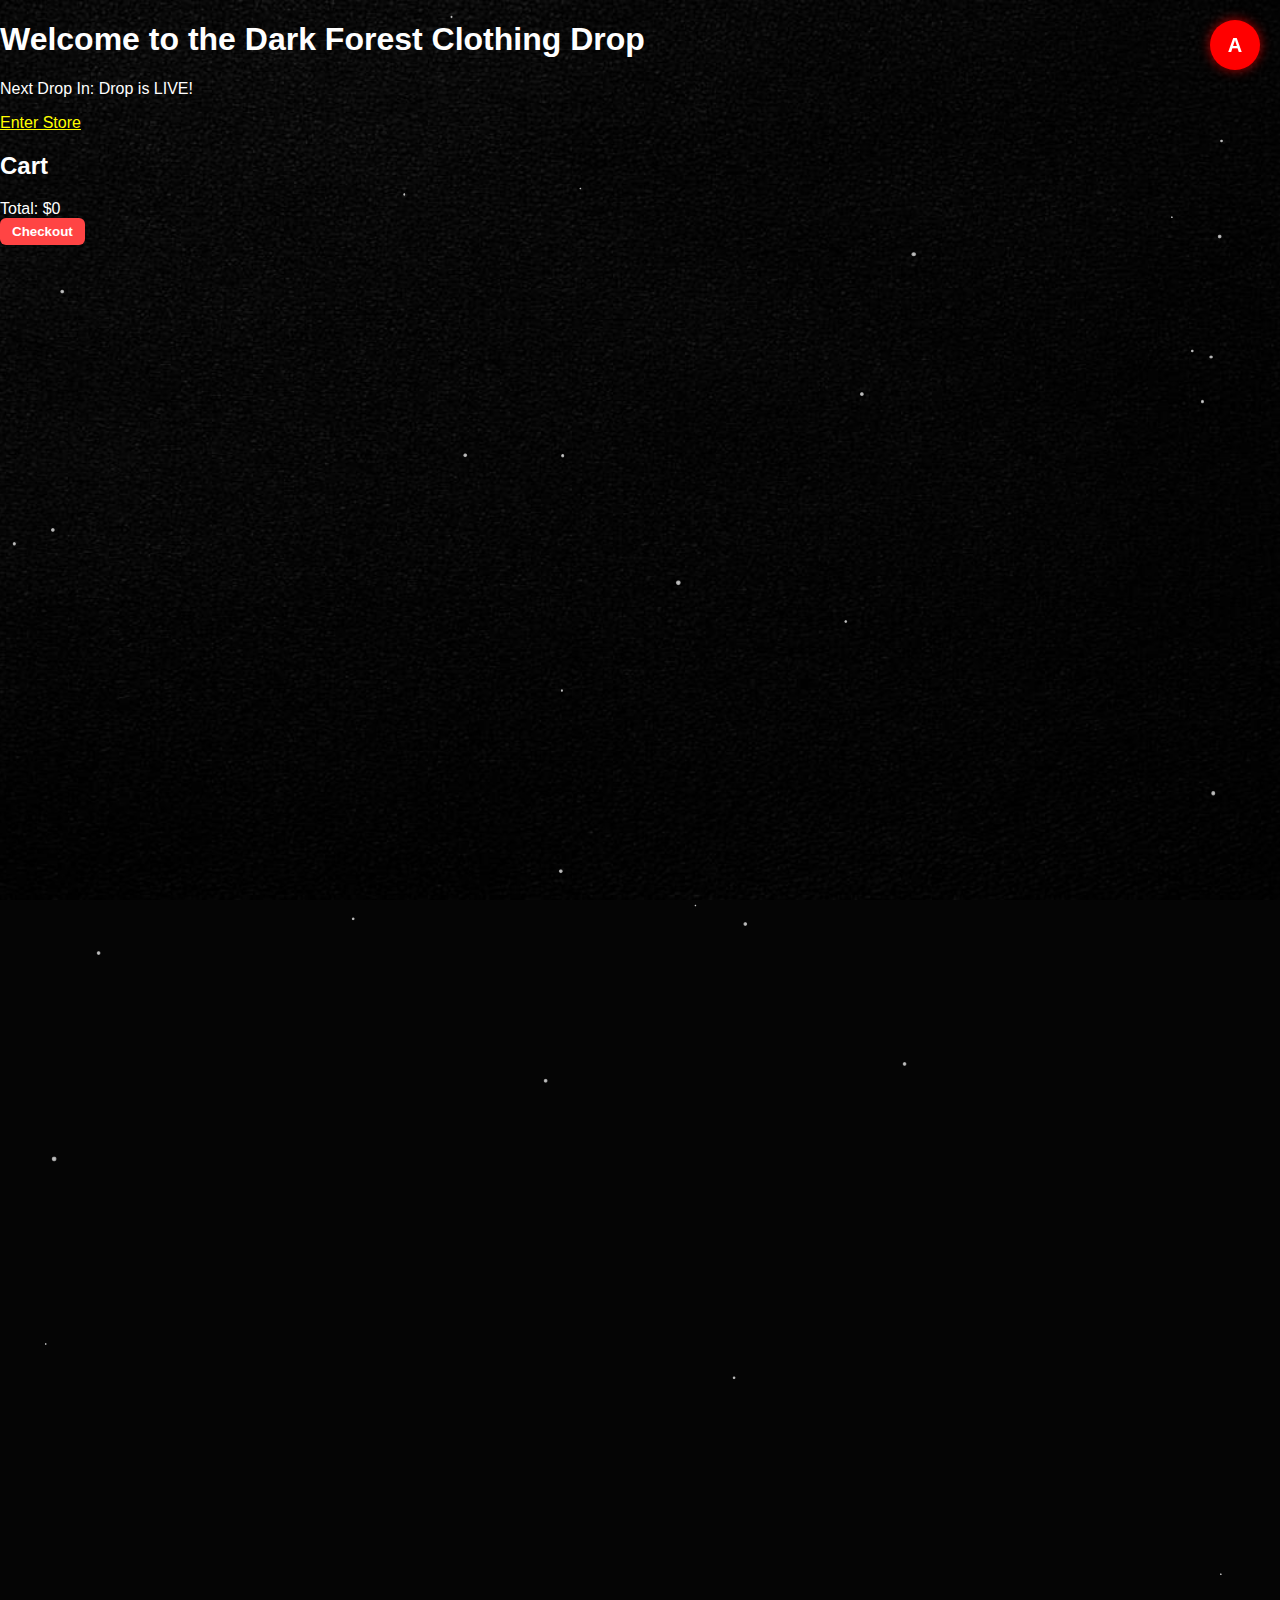
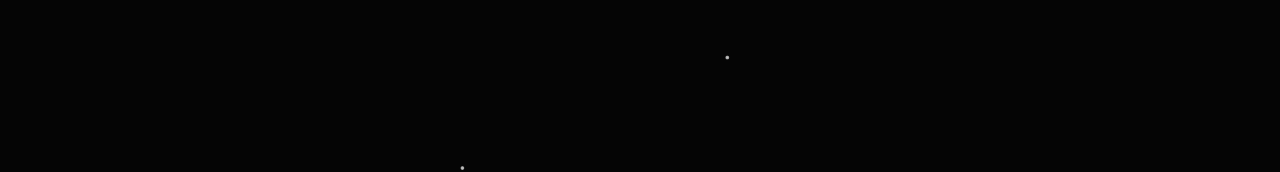
<file: index.html>
<!DOCTYPE html>
<html lang="en">
<head>
<meta charset="UTF-8">
<title>Home - Dark Forest Store</title>
<link rel="stylesheet" href="css/style.css">
</head>
<body>
<h1>Welcome to the Dark Forest Clothing Drop</h1>
<p>Next Drop In: <span id="countdown">Loading...</span></p>
<a href="store.html" style="color: yellow;">Enter Store</a>

<div id="adminBubble">A</div>

<!-- Mini Cart Drawer -->
<div id="cartOverlay"></div>

<div id="miniCart">
  <h2>Cart</h2>
  <div id="cartItems"></div>

  <div class="cart-footer">
    <div id="cartTotal">Total: $0</div>
    <button onclick="goToCheckout()">Checkout</button>
  </div>
</div>
  
<script src="js/main.js"></script>
</body>
</html>
</file>
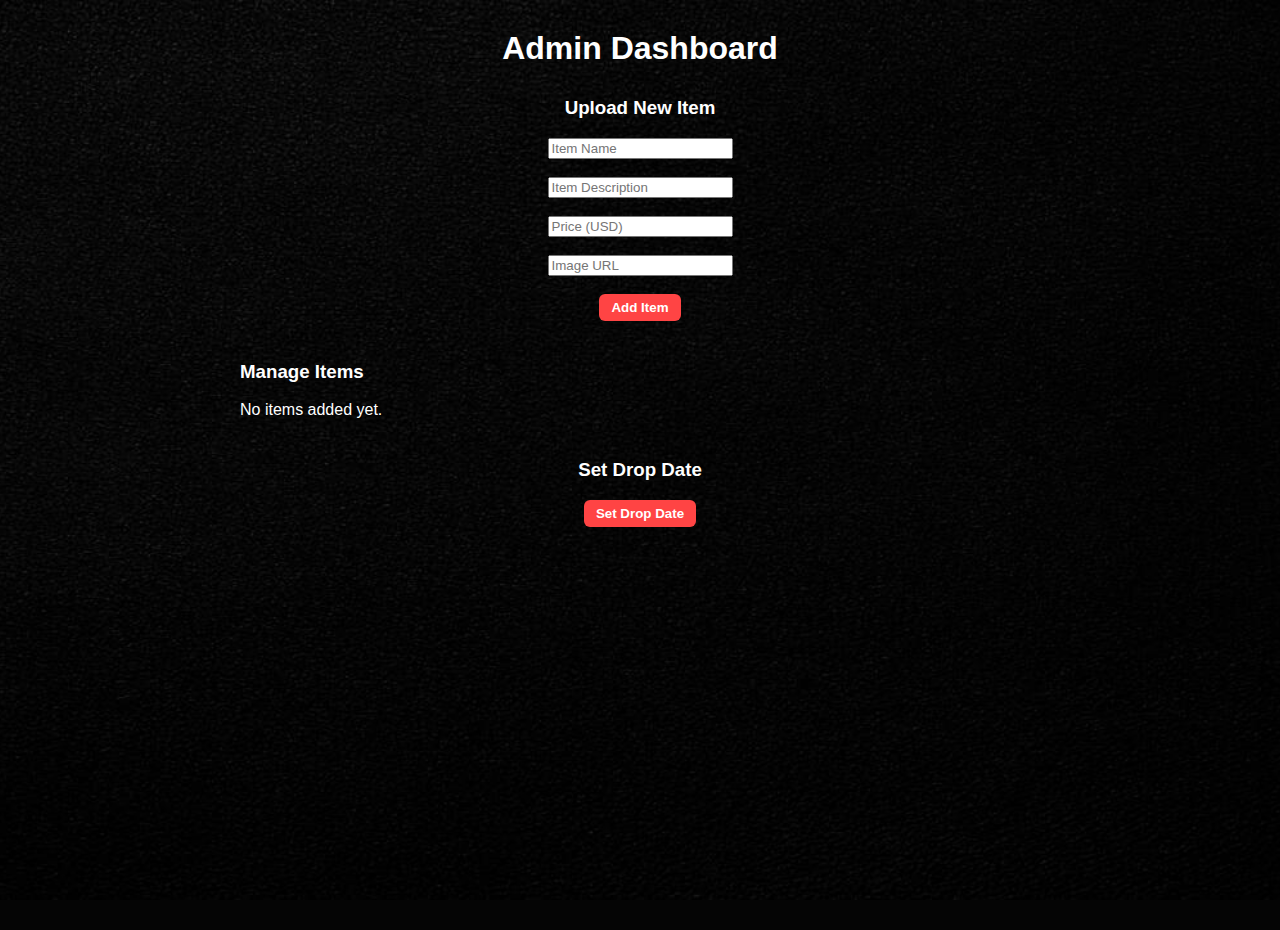
<file: admin.html>
<!DOCTYPE html>
<html lang="en">
<head>
  <meta charset="UTF-8">
  <title>Admin Dashboard – Dark Forest</title>
  <meta name="viewport" content="width=device-width, initial-scale=1.0">

  <!-- Main Styles -->
  <link rel="stylesheet" href="css/style.css">
</head>
<body>

  <h1 style="text-align:center; margin-top:30px;">
    Admin Dashboard
  </h1>

  <!-- ================================
       ADD NEW ITEM
  ================================= -->
  <section style="max-width:600px; margin:30px auto; text-align:center;">
    <h3>Upload New Item</h3>

    <input type="text" id="name" placeholder="Item Name" />
    <br><br>

    <input type="text" id="description" placeholder="Item Description" />
    <br><br>

    <input type="number" id="price" placeholder="Price (USD)" step="0.01" />
    <br><br>

    <input type="text" id="image" placeholder="Image URL" />
    <br><br>

    <button onclick="addItem()">Add Item</button>
  </section>

  <!-- ================================
       MANAGE ITEMS
  ================================= -->
  <section style="max-width:800px; margin:40px auto;">
    <h3>Manage Items</h3>
    <div id="itemsList"></div>
  </section>

  <!-- ================================
       DROP DATE
  ================================= -->
  <section style="text-align:center; margin:40px 0;">
    <h3>Set Drop Date</h3>
    <button onclick="setDropDate()">Set Drop Date</button>
  </section>

  <!-- Admin Logic -->
  <script src="js/admin.js"></script>

</body>
</html>
</file>
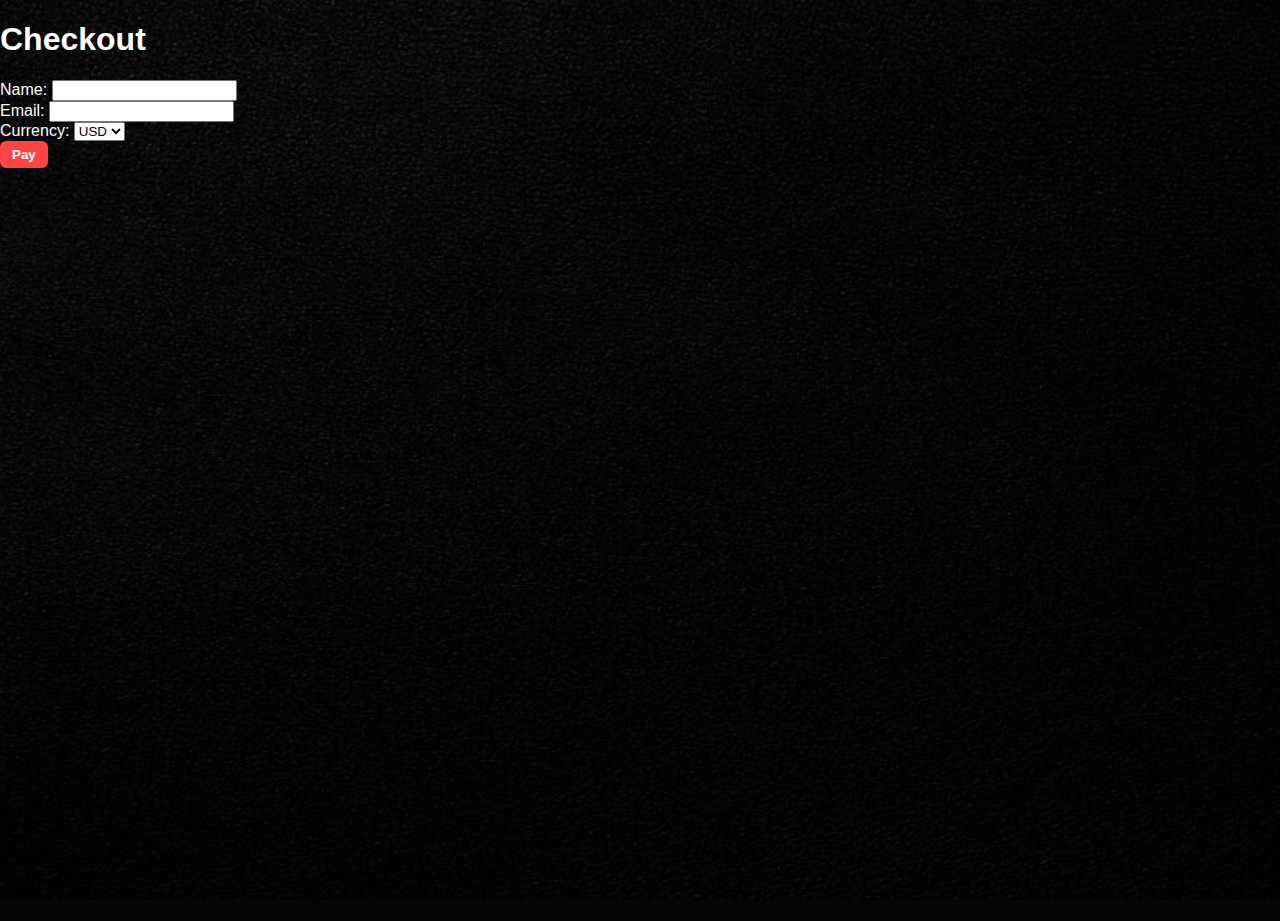
<file: checkout.html>
<!DOCTYPE html>
<html lang="en">
<head>
<meta charset="UTF-8">
<title>Checkout</title>
<link rel="stylesheet" href="css/style.css">
</head>
<body>
<h1>Checkout</h1>
<form onsubmit="alert('Thank you!'); return false;">
  Name: <input type="text" required><br>
  Email: <input type="email" required><br>
  Currency:
  <select>
    <option value="USD">USD</option>
    <option value="EUR">EUR</option>
    <option value="JPY">JPY</option>
    <option value="INR">INR</option>
    <option value="GBP">GBP</option>
    <option value="DIN">DIN</option>
  </select><br>
  <button type="submit">Pay</button>
</form>
</body>
</html>
</file>
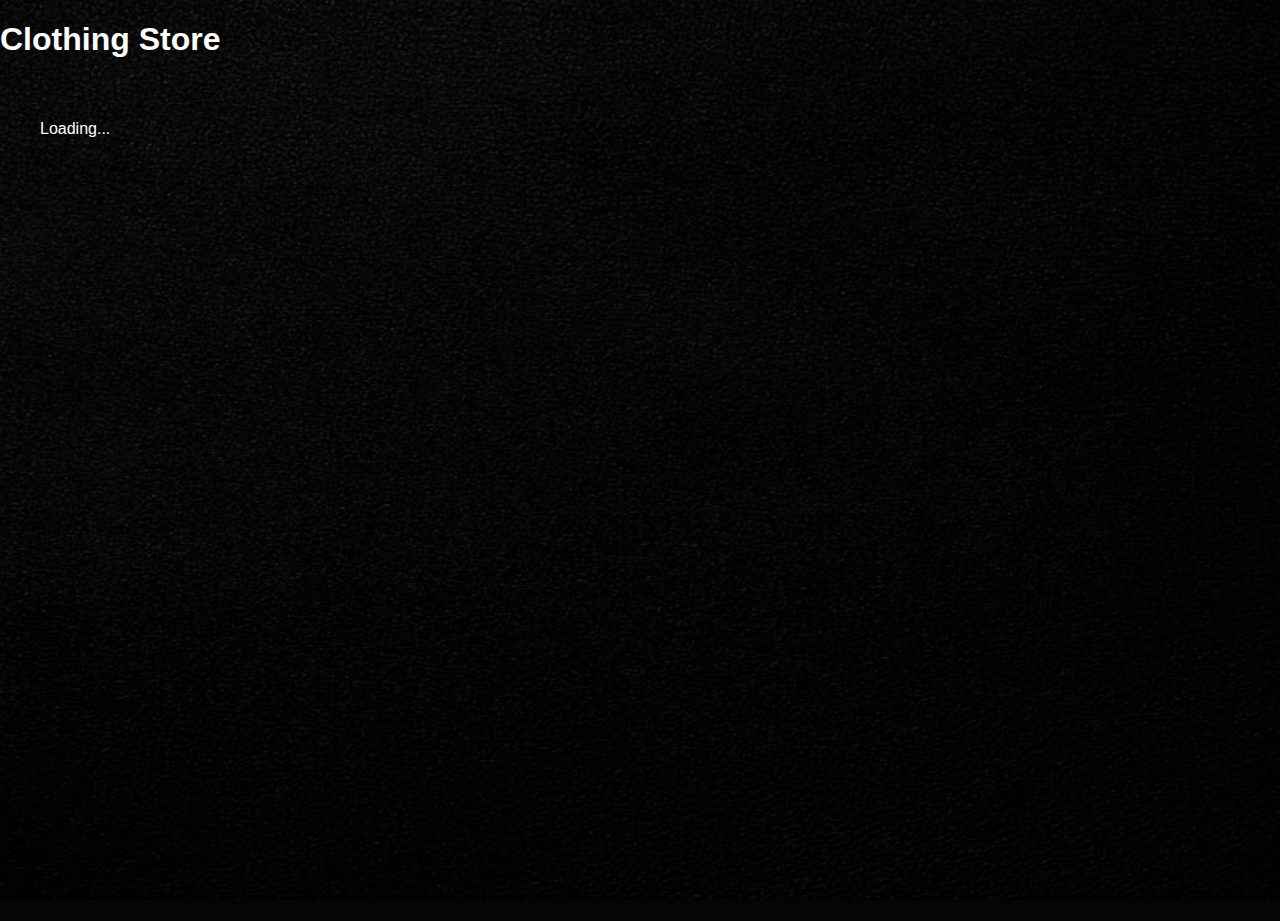
<file: store.html>
<!DOCTYPE html>
<html lang="en">
<head>
<meta charset="UTF-8">
<title>Store</title>
<link rel="stylesheet" href="css/style.css">
</head>
<body>
<h1>Clothing Store</h1>
<div id="storeItems" class="store-grid">Loading...</div>

<script src="js/store.js"></script>
</body>
</html>
</file>
<file: css/style.css>
/* ================================
   GLOBAL BODY STYLING
================================ */
body {
  margin: 0;
  font-family: Arial, sans-serif;

  /* Background image + fallback */
  background-color: #050505;
  background-image: url('../images/a1.jpg');
  background-repeat: no-repeat;
  background-position: center center;
  background-attachment: fixed;
  background-size: cover;

  color: white;
  overflow-x: hidden;
  min-height: 100vh;
}

/* ================================
   BUTTONS (GLOBAL)
================================ */
button {
  cursor: pointer;
  padding: 6px 12px;
  border-radius: 6px;
  border: none;
  background: #ff4444;
  color: white;
  font-weight: bold;
  transition: transform 0.2s ease, box-shadow 0.2s ease;
}

button:hover {
  transform: scale(1.05);
  box-shadow: 0 0 10px rgba(255, 68, 68, 0.6);
}

/* ================================
   ADMIN BUBBLE
================================ */
#adminBubble {
  position: fixed;
  top: 20px;
  right: 20px;

  width: 50px;
  height: 50px;
  border-radius: 50%;

  background: red;
  color: white;
  font-size: 20px;
  font-weight: bold;

  display: flex;
  align-items: center;
  justify-content: center;

  cursor: pointer;
  z-index: 999;

  box-shadow: 0 0 12px rgba(255, 0, 0, 0.7);
  transition: transform 0.2s ease, box-shadow 0.2s ease;
}

#adminBubble:hover {
  transform: scale(1.15);
  box-shadow: 0 0 25px rgba(255, 0, 0, 0.9);
}

/* ================================
   FIREFLY EFFECT
================================ */
.firefly {
  position: absolute;
  width: 4px;
  height: 4px;

  background: radial-gradient(
    circle,
    #ffffff 0%,
    rgba(255, 255, 255, 0.8) 50%,
    transparent 100%
  );

  border-radius: 50%;
  opacity: 0.8;
  pointer-events: none;
  z-index: 2;

  animation:
    blink 2.5s infinite alternate,
    fly linear infinite;
}

/* Firefly blinking */
@keyframes blink {
  0% { opacity: 0.2; }
  50% { opacity: 0.9; }
  100% { opacity: 0.2; }
}

/* Firefly movement (THIS WAS MISSING) */
@keyframes fly {
  0% {
    transform: translate(0, 0);
  }
  25% {
    transform: translate(40px, -60px);
  }
  50% {
    transform: translate(100px, 80px);
  }
  75% {
    transform: translate(-60px, 120px);
  }
  100% {
    transform: translate(0, 0);
  }
}

/* ================================
   STORE GRID LAYOUT
================================ */
.store-grid {
  display: grid;
  grid-template-columns: repeat(auto-fill, minmax(220px, 1fr));
  gap: 30px;

  padding: 40px;
  max-width: 1200px;
  margin: 0 auto;

  z-index: 5;
  position: relative;
}

/* ================================
   STORE ITEM CARD
================================ */
.store-item {
  background: rgba(0, 0, 0, 0.6);
  border-radius: 12px;
  padding: 15px;

  text-align: center;
  backdrop-filter: blur(6px);

  box-shadow: 0 0 20px rgba(0, 0, 0, 0.6);
  transition: transform 0.3s ease, box-shadow 0.3s ease;
}

.store-item:hover {
  transform: translateY(-6px);
  box-shadow: 0 0 30px rgba(0, 0, 0, 0.9);
}

/* ================================
   PRODUCT IMAGE (SAME SIZE)
================================ */
.store-item img {
  width: 100%;
  height: 260px;
  object-fit: cover;

  border-radius: 8px;
  margin-bottom: 10px;
}

/* ================================
   PRODUCT TEXT
================================ */
.store-item h3 {
  margin: 10px 0 6px;
  font-size: 18px;
}

.store-item p {
  font-size: 14px;
  opacity: 0.85;
  line-height: 1.4;
}

.store-item .price {
  font-weight: bold;
  margin: 10px 0;
  font-size: 16px;
}

/* ================================
   CURRENCY SWITCHER
================================ */
#currencyBar {
  max-width: 1200px;
  margin: 30px auto 0;
  padding: 0 40px;
  display: flex;
  align-items: center;
  gap: 10px;
}

#currencyBar label {
  font-weight: bold;
}

#currencySelect {
  padding: 6px 10px;
  border-radius: 6px;
  border: none;
  font-weight: bold;
  cursor: pointer;
}
</file>
